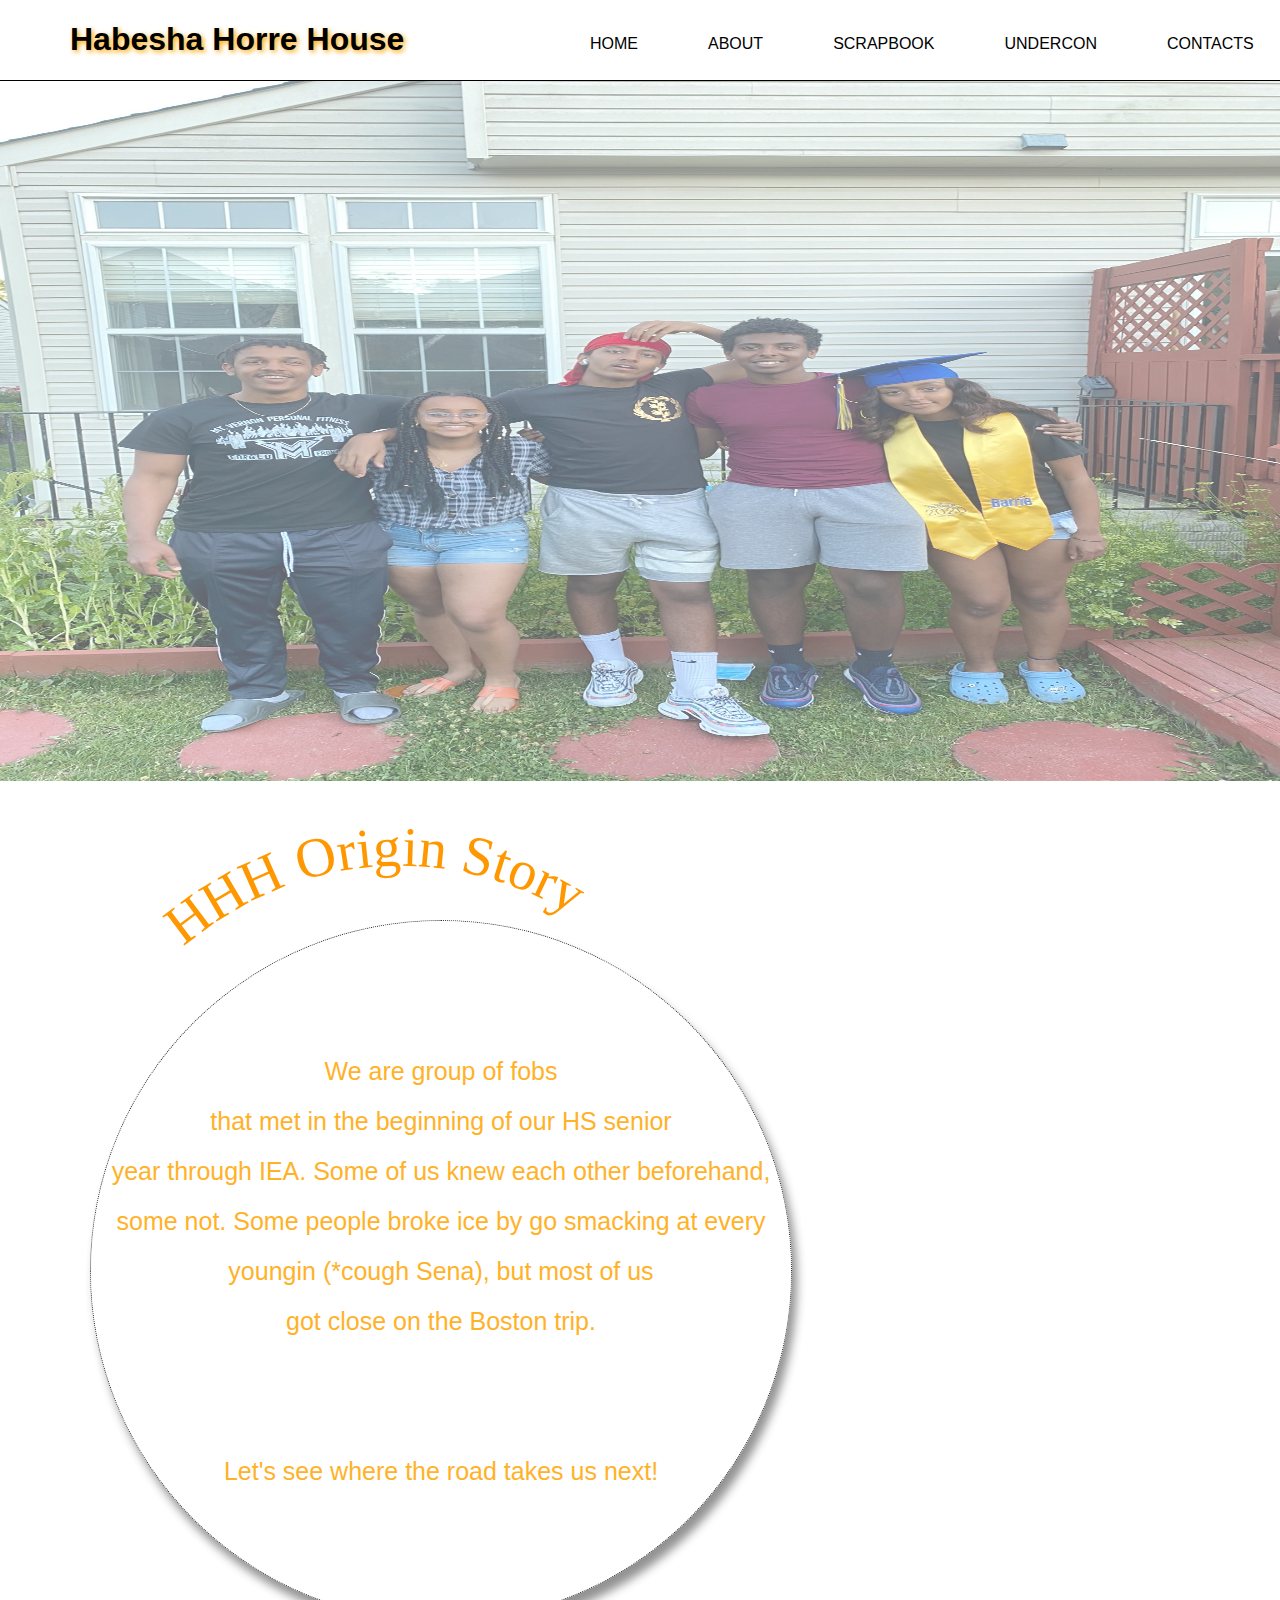
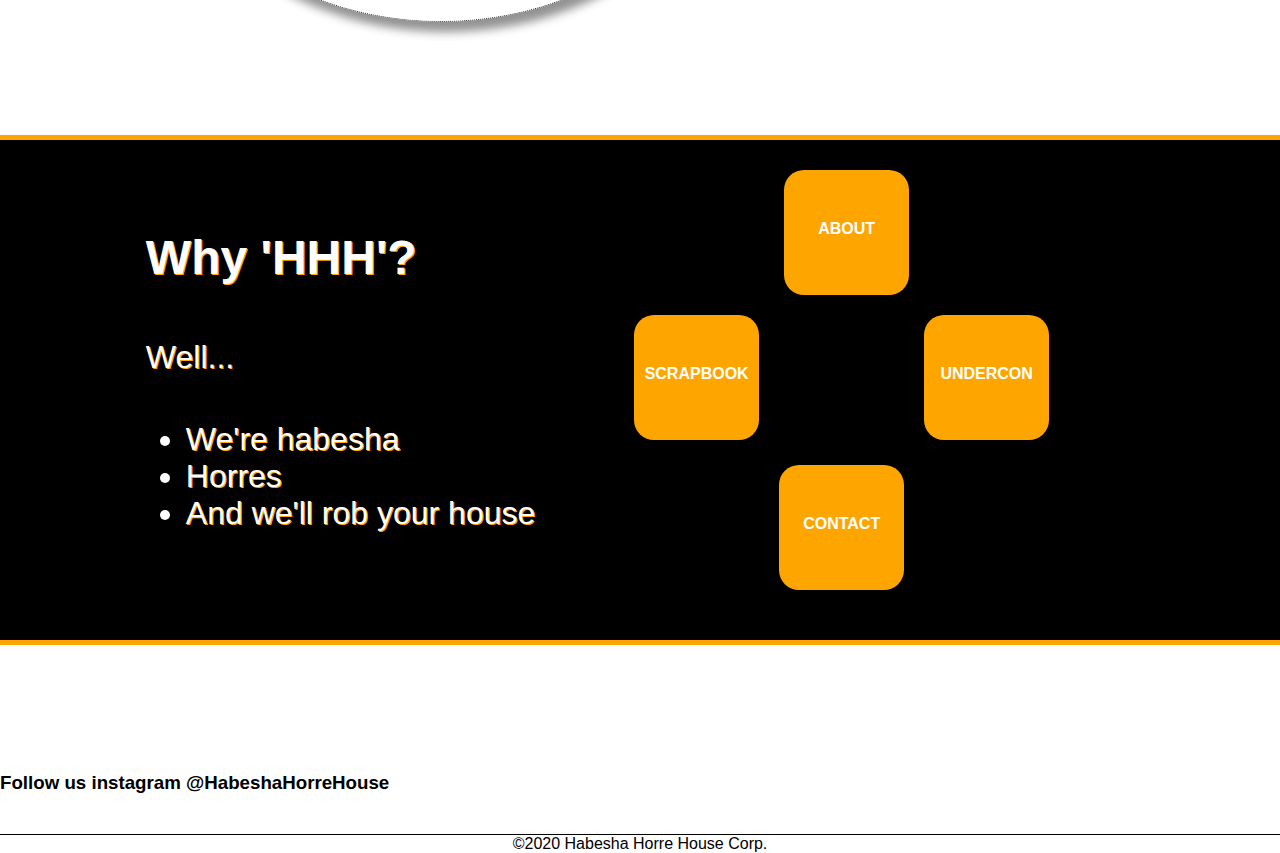
<file: index.html>
<!DOCTYPE html>
<html>
    <head>
        <meta charset="UTF-8">
        <meta name="description" content="HHH's Group Website">
        <meta name="viewport" width="width=device-width, initial-scale=1.0">

        <link href="resources/css/indexStyle.css" rel="stylesheet" type="text/css">
        <script src="src/Slideshow.js"></script>


        <title>HHH 4L</title>
    </head>

    <body onload="carousel()">
        <header>
            <div class="menuContainer">
                <h1 id="PageTitle"> Habesha Horre House</h1>
                <nav class="nav">
                    <ul>
                        <li class="navTab"><a href="About Us.html">HOME</a></li>
                        <li class="navTab"><a href="About Us.html">ABOUT</a></li>
                        <li class="navTab"><a href="Scrapbook.html">SCRAPBOOK</a></li>
                        <li class="navTab"><a href="UNDER CONSTR.html">UNDERCON</a></li>
                        <li class="navTab"><a href="Contacts.html">CONTACTS</a></li>
                    </ul>
                </nav>
            </div>
        </header>

            <!-- Where the picture slideshow would go -->
        
        <div class="Slideshow">
            <img id="firstPic" class="mySlides" src="resources/images/Feet Circle.jpg">   
            <img class="mySlides" src="resources/images/salgphoto.jpg">
            <img class="mySlides" src="resources/images/gradgroup.jpg">
            
        </div>
    
        <svg class="test" viewBox="0 0 800 200">
            <path id="curve" d="M73.2,148.6c4-6.1,65.5-96.8,178.6-95.6c111.3,1.2,170.8,90.3,175.1,97" />
            <text>
              <textPath xlink:href="#curve">
                &nbsp;&nbsp;&nbsp;&nbsp;&nbsp;&nbsp; HHH Origin Story
              </textPath>
            </text>
          </svg>
        <div class="Intro">
            <p>
                We are group of fobs <br> 
                that met in the beginning of our HS senior <br>
                year through IEA. Some of us knew each other beforehand, <br>
                some not. Some people broke ice by go smacking at every <br>
                youngin (*cough Sena), but most of us <br>
                got close on the Boston trip.
                <br><br><br>
        
                Let's see where the road takes us next!
            </p>
        </div>
        <!--Video Collage Idea
            <div class="vidCollage"> 
                <video class="introVid" src="images/tiktok.mov" controls width="500"> </video>

            </div>
        -->
       
        <br><br><br> <br><br><br> <br><br><br> 
        <br><br><br> <br><br><br> <br><br><br>  
        <br><br><br> <br><br><br> <br><br><br>
        <br><br><br> <br><br><br> <br><br><br>
       
        <!-- Some more pictures-->


        <!-- Tabs to other sites-->
        <div class="flex-container container">
            <div class="whyHHH">
                <h2>Why 'HHH'?</h2>
                <p id="whyPara"> Well... </p>
                <ul>
                    <li> We're habesha</li>
                    <li> Horres </li>
                    <li> And we'll rob your house </li>
                </ul>
            </div>
            <div class='box1 flex-item'>
                <a href="About Us.html"><strong>About</strong></a>
            </div>
            <div class='box2 flex-item'>
                <a href="Members.html"><strong>Scrapbook</strong></a>
            </div>
            <div class='box3 flex-item'>
                <a href="Memories"><strong>UNDERCON</strong></a>
            </div>
            <div class='box4 flex-item'>
                <a href="Contact.html"><strong>Contact</strong></a>
            </div>
        </div>

     <br><br><br> <br><br><br> 
    <footer>
        <h3>Follow us instagram @HabeshaHorreHouse</h3>

        <div class="footnote">
            ©2020 Habesha Horre House Corp.
        </div>

          
    </body>
</html>
</file>
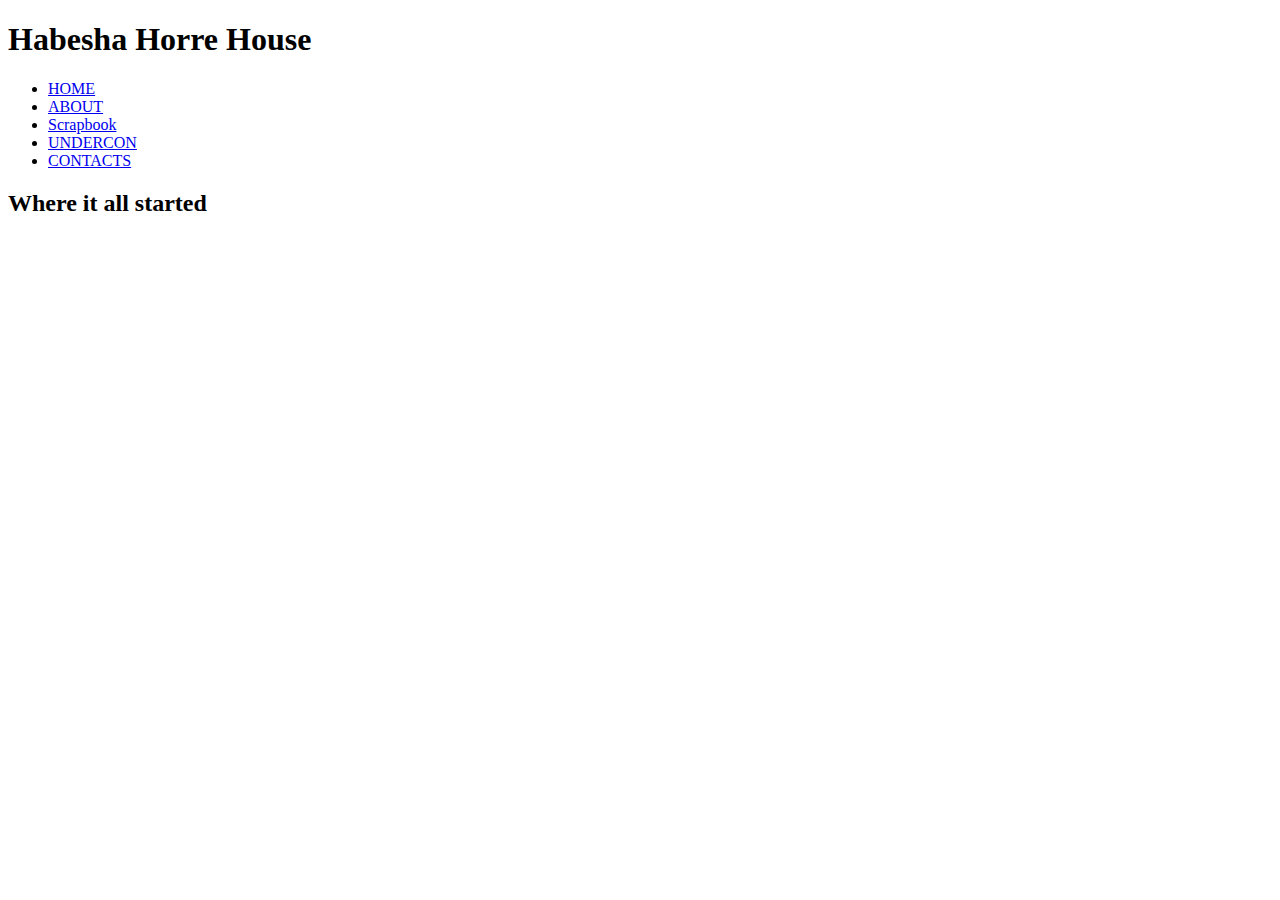
<file: Scrapbook.html>
<!DOCTYPE html>
<html>
    <head>
        <meta charset="UTF-8">
        <meta name="viewport" width="width=device-width, intial-scale=1.0">
        <link href="resources/css/     " rel="stylesheet" type="text/css">

        <title>Scrapbook</title>
    </head>
    <body>
        <header>
            <div class="menuContainer">
                <h1 id="PageTitle"> Habesha Horre House</h1>
                <nav class="nav">
                    <ul>
                        <li class="navTab"><a href="index.html">HOME</a></li>
                        <li class="navTab"><a href="About Us.html">ABOUT</a></li>
                        <li class="navTab"><a href="Scrapbook.html">Scrapbook</a></li>
                        <li class="navTab"><a href="UNDERCONSTR.html">UNDERCON</a></li>
                        <li class="navTab"><a href="Contacts.html">CONTACTS</a></li>
                    </ul>
                </nav>
            </div>
        </header>

        <main>

            <section class="boston trip">
                <h2> Where it all started </h2>

                <!-- Move photos to folder & place here in carousel -->

            </section>


            <div class= "Scrap portion">

                <section class="polaroid">

                </section>

                <section class="Disposables">

                    <!-- Ask Salina/Abbi for hella photos -->

                </section>
            </div>



            <section class="polaroid">

            </section>

            
            <section class="graduation">

            </section>

            <section class="lake trip">

            </section>

            <section class="Old town">

            </section>

            <section class="Disposables">
            </section>

        </main>
    


    </body>
</html>
</file>
<file: resources/css/indexStyle.css>
body {
    margin: 0;
    background-color: white;
    font-family: 'Gill Sans', 'Gill Sans MT', Calibri, 'Trebuchet MS', sans-serif;
    font-weight: 400;
    margin: 0px;
    
}

header {
    margin: 0;
    background: white;
    padding: 0;

    display: flex; 

}
header::after {
    content: '';
    display: table;
    clear: both;
}

#PageTitle {
  
    padding-left: 70px;

    width: 400px;
    text-shadow: 2px 2px 5px orange;
}

                                /* 
                        Navigation Menu                 
                                */
.menuContainer {
    margin: 0px;
    width: 100%;
    border-bottom: 1px solid black;

    display: flex;
    flex-direction: row;
}

.nav {
    padding-top: 10px;
    padding-left: 50px;

}

nav ul {
    margin: 0;
    padding: 0;
    list-style: none;

    display: flex;
}

nav li {
    margin-left: 70px;
    padding-top: 25px;

    position: relative;
}

nav a {
    color:black;
    text-decoration: none;
    text-transform: uppercase;
}

nav a:hover {
    color: orange;
}

nav a::before {
    content: '';
    display: block;
    height: 5px;
    width: 0%;
    background-color: orange;

    position: absolute;
    top: 10px;

    transition: all ease-in-out 250ms;
}

nav a:hover::before {
    width: 100%;
}

                                /* 
                            Slideshow
                                */

.mySlides {
    position: relative;
    display: none;
    opacity: 0.6;
    width: 100%;
    height: 700px;
}

#firstPic {
    display: block;
}

.buttonRight, .buttonLeft {
    position: absolute;
    top: 50%;
    width: 40px;
    height: 30px;
}

.buttonRight {
    right: 0;
}

                                /* 
                        Introduction Section
                                */

#IntroTitle {
    color: orange;
    text-shadow: 1px 1px white;
    text-align: center;
}



path {
    fill: transparent;
    position: relative;

}

text {
    font-family: 'Luckiest Guy', cursive;
    font-size: 35px;
    fill: #FF9800;
}
    
.Intro {
    width: 700px;
    height: 700px;

    padding: 0px;
    padding-top: 0px;;
    margin-left: 90px;

    border: 1px dotted black;
    border-radius: 50%;
    background-color: transparent;
    color: orange;
    box-shadow: 5px 10px 10px grey;
    opacity: 0.85;
    position: absolute;
    top: 920px;
    left: 0px;

    font-size: 25px;
    text-align: center;
}

div > p {
    position: relative;
    top: 100px;
    line-height: 2;
}

.introVid {
    margin: 0;
    border-radius: 30px;
    position: relative;
    left: 900px;
}

                                /* 
                    Tab Link Section  + Why HHH
                                */
/* Why HHH */
.whyHHH { 
    color: white;
    text-shadow: 1px 1px orange;
    font-size: 2em;
    padding-top: 50px;
}

#whyPara {
    position: relative;
    top: 0px;

    margin-right: 400px;
}

.container {
    border-top: 5px solid orange;
    border-bottom: 5px solid orange;

    background-color: black;
  
    width: 100%;
    height: 500px;
    
   
    display: flex;
}

/* Diaganol Tab Section */
.box1 {
    position: relative;
    top: 30px;
    left: 150px;
}
.box2, .box3 {
    position: relative;
    top: 175px;
}

.box2 {
    right: 125px;
}

.box3 {
    left: 40px;
}

.box4 {
    position: relative;
    top: 325px;
    right: 230px;
}

/* Flex position for tabs */
.flex-item {
    width: 125px;
    height: 75px;
    background-color: orange;
   
    border-radius: 20px;
    padding-top: 50px;
    text-align: center;

    transition: all .2s ease-in-out;
}

div > a {
    text-decoration: none;
    color: white;
    text-transform: uppercase;
}

.flex-item:hover {
    transform: scale(0.9);
}

.flex-container {
    display: flex;
    flex-direction: row;
    justify-content: center;

}


                                /* 
                             Footnote
                                */
.footnote {
    margin-top: 40px;
    border-top: 1px solid black;
    text-align: center;
}
</file>
